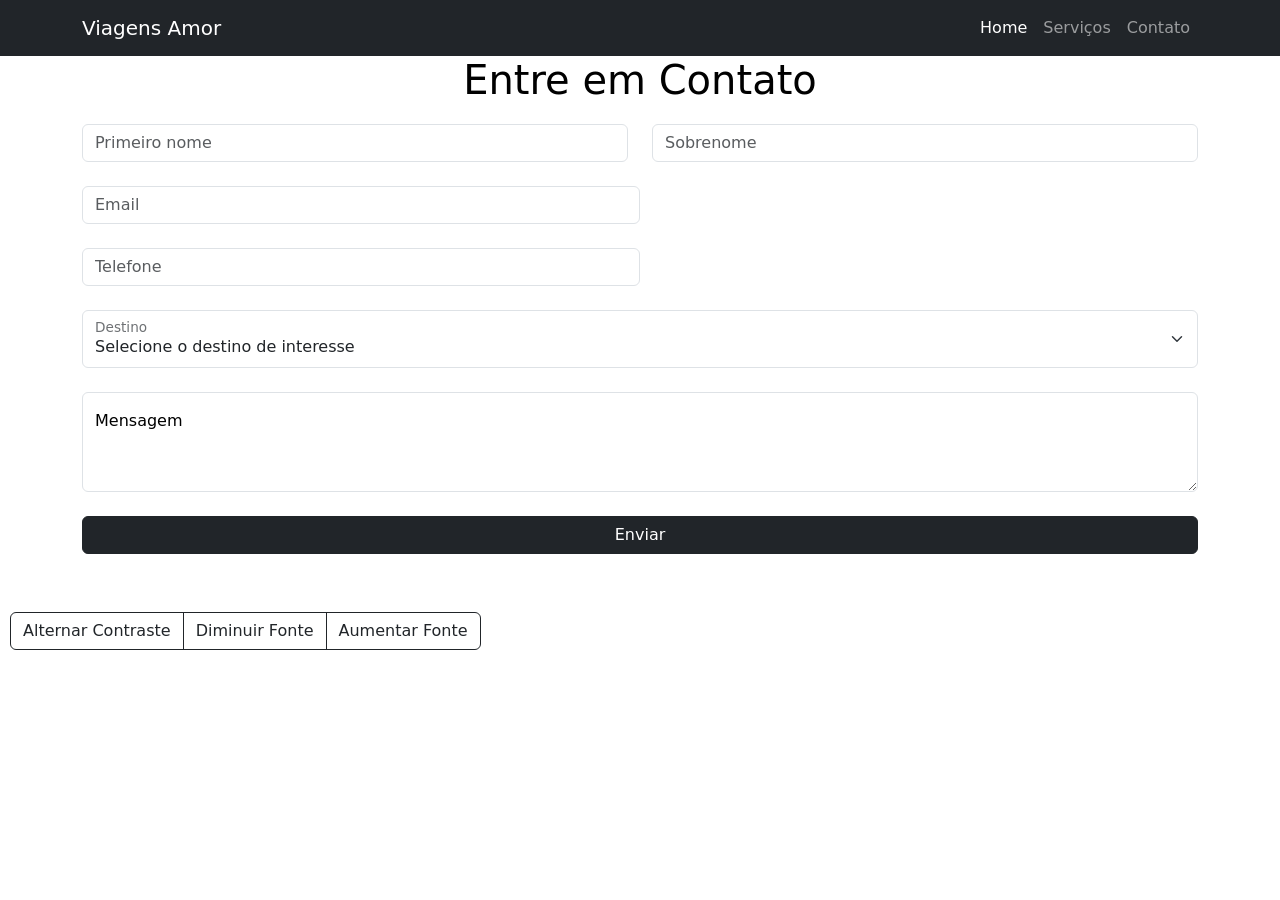
<file: siteviagens/contato.html>
<!DOCTYPE html>
<html lang="pt-br">
<head>
    <meta charset="UTF-8">
    <meta name="viewport" content="width=device-width, initial-scale=1.0">
    <link href="https://cdn.jsdelivr.net/npm/bootstrap@5.3.8/dist/css/bootstrap.min.css" rel="stylesheet">
    <link rel="stylesheet" href="style.css">
    <title>Viagens Amor</title>
</head>
   <link rel="stylesheet" href="style.css">
    <title>Viagens Amor</title>
</head>
<nav class="navbar navbar-expand-lg navbar-dark bg-dark">
  <div class="container">
    <a class="navbar-brand" href="index.html">Viagens Amor</a>

    <button class="navbar-toggler" type="button" data-bs-toggle="collapse" data-bs-target="#navbarNav" aria-controls="navbarNav" aria-expanded="false" aria-label="Toggle navigation">
      <span class="navbar-toggler-icon"></span>
    </button>

    <div class="collapse navbar-collapse" id="navbarNav">
      <ul class="navbar-nav ms-auto">
        <li class="nav-item">
          <a class="nav-link active" href="index.html">Home</a>
        </li>
        <li class="nav-item">
          <a class="nav-link" href="servicos.html">Serviços</a>
        </li>
        <li class="nav-item">
          <a class="nav-link" href="contato.html">Contato</a>
        </li>
      </ul>
    </div>
  </div>
</nav>
 <script src="https://cdn.jsdelivr.net/npm/bootstrap@5.3.8/dist/js/bootstrap.bundle.min.js"></script>
 <main>
 <div class="texto2">
<h1>Entre em Contato</h1>
</div>
    <section class="container py-5">
            <form method="post">
                <div class="row">
                    <div class="col">
                      <input type="text" class="form-control" placeholder="Primeiro nome" aria-label="Primerio nome" required>
                    </div>
                    <div class="col">
                      <input type="text" class="form-control" placeholder="Sobrenome" aria-label="Sobrenome" required>
                    </div>
                  </div>
                  <br>
                  <div class="col-md-6">
                    <input type="email" class="form-control" id="inputEmail4" placeholder="Email" required>
                  </div>
                  <br>
                  <div class="col-md-6">
                    <input type="num" class="form-control" id="number" placeholder="Telefone" required>
                  </div>
                  <br>
                  <div class="form-floating">
                    <select class="form-select" id="floatingSelect" aria-label="Floating label select example">
                      <option selected>Selecione o destino de interesse</option>
                      <option value="1">Salvador</option>
                      <option value="2">Rio de Janeiro</option>
                      <option value="3">Fernando de Noronha</option>
                      <option value="4">Gramado</option>
                      <option value="5">Florianópolis</option>
                      <option value="6">Manaus</option>
                       <option value="7">Porto de Galinhas</option>
                    </select>
                    <label for="floatingSelect">Destino</label>
                  </div>
                  <br>
                  <div class="form-floating">
                    <textarea class="form-control" placeholder="Leave a comment here" id="floatingTextarea2" style="height: 100px"></textarea>
                    <label for="floatingTextarea2">Mensagem</label>
                  </div>
                  <br>
                  <div class="d-grid gap-2">
                    <button class="btn btn-dark" type="submit">Enviar</button>
                  </div>
            </form>
        </section>
    </main>


 <section class="bnt">
  <div class="btn-group" role="group" aria-label="Basic outlined example">
                    <button onclick="altenarContraste()" type="button" class="btn btn-outline-dark">Alternar Contraste</button>
                    <button onclick="diminuirFonte()" type="button" class="btn btn-outline-dark">Diminuir Fonte</button>
                    <button onclick="aumentarFonte()" type="button" class="btn btn-outline-dark">Aumentar Fonte</button>
                  </div>

                  <div>
                    <script>
                      function aumentarFonte() {
                      document.documentElement.style.fontSize = parseInt 
                      (getComputedStyle(document.documentElement).fontSize) + 1 + 'px'; }
                      function diminuirFonte() {
                      document.documentElement.style.fontSize = parseInt
                      (getComputedStyle(document.documentElement).fontSize) - 1 + 'px'; }
                    </script>
                     
                    <script>
                      function altenarContraste() {
                        document.body.classList.toggle('contraste');
                        }
                    </script>
                    
                    <div vw class="enabled">
                    <div vw-access-button class="active"></div>
                    <div vw-plugin-wrapper>
                    <div class="vw-plugin-top-wrapper"></div>
                    </div>
                    </div>
                    <script src="https://vlibras.gov.br/app/vlibras-plugin.js"></script>
                    <script>
                      new window.VLibras.Widget('https://vlibras.gov.br/app');
                    </script>
                    </section>
          </body>
</html>
</file>
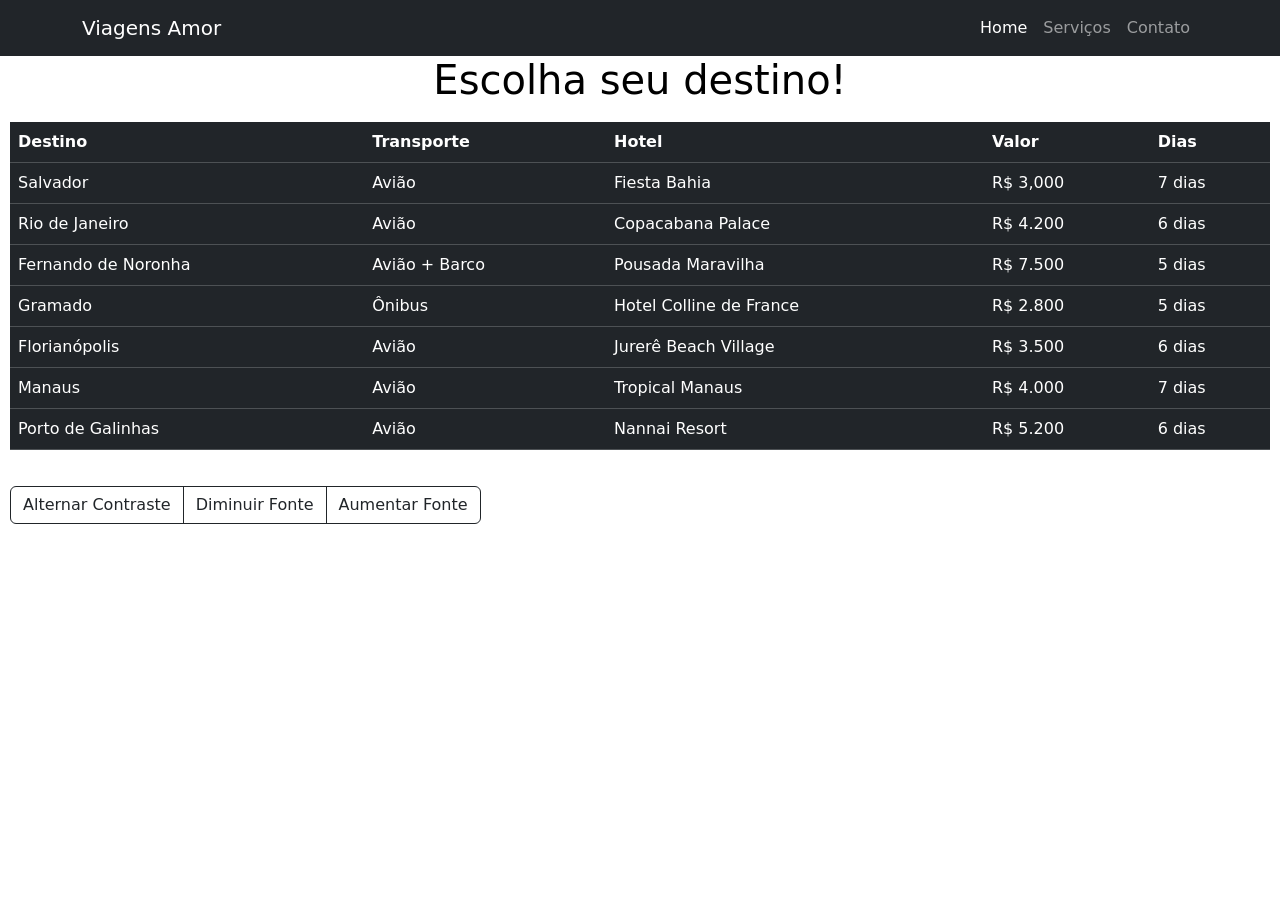
<file: siteviagens/servicos.html>
<!DOCTYPE html>
<html lang="pt-br">
<head>
    <meta charset="UTF-8">
    <meta name="viewport" content="width=device-width, initial-scale=1.0">
    <link href="https://cdn.jsdelivr.net/npm/bootstrap@5.3.8/dist/css/bootstrap.min.css" rel="stylesheet">
    <link rel="stylesheet" href="style.css">
    <title>Viagens Amor</title>
</head>
<body>    <title>Viagens Amor</title>
</head>
<nav class="navbar navbar-expand-lg navbar-dark bg-dark">
  <div class="container">
    <a class="navbar-brand" href="index.html">Viagens Amor</a>

    <button class="navbar-toggler" type="button" data-bs-toggle="collapse" data-bs-target="#navbarNav" aria-controls="navbarNav" aria-expanded="false" aria-label="Toggle navigation">
      <span class="navbar-toggler-icon"></span>
    </button>

    <div class="collapse navbar-collapse" id="navbarNav">
      <ul class="navbar-nav ms-auto">
        <li class="nav-item">
          <a class="nav-link active" href="index.html">Home</a>
        </li>
        <li class="nav-item">
          <a class="nav-link" href="servicos.html">Serviços</a>
        </li>
        <li class="nav-item">
          <a class="nav-link" href="contato.html">Contato</a>
        </li>
      </ul>
    </div>
  </div>
</nav>
 <script src="https://cdn.jsdelivr.net/npm/bootstrap@5.3.8/dist/js/bootstrap.bundle.min.js"></script>
 <div class="texto">
 <h1>Escolha seu destino!</h1>
</div>

 <div class="container1">

 <table class="table table-dark table-hover">
   <thead>
     <tr>
    <th>Destino</th>
    <th>Transporte</th>
    <th>Hotel</th>
    <th>Valor</th>
    <th>Dias</th>
     </tr>
   </thead>
<tbody>
  <tr>
  <td>Salvador</td>
  <td>Avião</td>
  <td>Fiesta Bahia</td>
  <td>R$ 3,000</td>
  <td>7 dias</td>
  </tr>
  <tr>
    <td>Rio de Janeiro</td>
    <td>Avião</td>
    <td>Copacabana Palace</td>
    <td>R$ 4.200</td>
    <td>6 dias</td>
   </tr>
   <tr>
    <td>Fernando de Noronha</td>
    <td>Avião + Barco</td>
    <td>Pousada Maravilha</td>
    <td>R$ 7.500</td>
    <td>5 dias</td>
   </tr>
   <tr>
    <td>Gramado</td>
    <td>Ônibus</td>
    <td>Hotel Colline de France</td>
    <td>R$ 2.800</td>
    <td>5 dias</td>
   </tr>
   <tr>
    <td>Florianópolis</td>
    <td>Avião</td>
    <td>Jurerê Beach Village</td>
    <td>R$ 3.500</td>
    <td>6 dias</td>
   </tr>
   <tr>
    <td>Manaus</td>
    <td>Avião</td>
    <td>Tropical Manaus</td>
    <td>R$ 4.000</td>
    <td>7 dias</td>
   </tr>
   <tr>
    <td>Porto de Galinhas</td>
    <td>Avião</td>
    <td>Nannai Resort</td>
    <td>R$ 5.200</td>
    <td>6 dias</td>
   </tr>
</tbody>
 </table>
</div>

<section class="bnt">
  <div class="btn-group" role="group" aria-label="Basic outlined example">
                    <button onclick="altenarContraste()" type="button" class="btn btn-outline-dark">Alternar Contraste</button>
                    <button onclick="diminuirFonte()" type="button" class="btn btn-outline-dark">Diminuir Fonte</button>
                    <button onclick="aumentarFonte()" type="button" class="btn btn-outline-dark">Aumentar Fonte</button>
                  </div>

                  <div>
                    <script>
                      function aumentarFonte() {
                      document.documentElement.style.fontSize = parseInt 
                      (getComputedStyle(document.documentElement).fontSize) + 1 + 'px'; }
                      function diminuirFonte() {
                      document.documentElement.style.fontSize = parseInt
                      (getComputedStyle(document.documentElement).fontSize) - 1 + 'px'; }
                    </script>
                     
                    <script>
                      function altenarContraste() {
                        document.body.classList.toggle('contraste');
                        }
                    </script>
                    
                    <div vw class="enabled">
                    <div vw-access-button class="active"></div>
                    <div vw-plugin-wrapper>
                    <div class="vw-plugin-top-wrapper"></div>
                    </div>
                    </div>
                    <script src="https://vlibras.gov.br/app/vlibras-plugin.js"></script>
                    <script>
                      new window.VLibras.Widget('https://vlibras.gov.br/app');
                    </script>
                    </section>
</body>
</html>
</file>
<file: siteviagens/style.css>
.textohome {
	font-size: 20px;
	padding: 10px;
}
body { background-color: white;
	color: black;
}
body.contraste {
    background-color: black;
    color: white;
}
.bnt {
	padding: 10px;
}
.container1 {
	padding: 10px;

}
.texto {
	text-align: center;

}
.texto2 {
	text-align: center;
	height: 20px;
}
</file>
